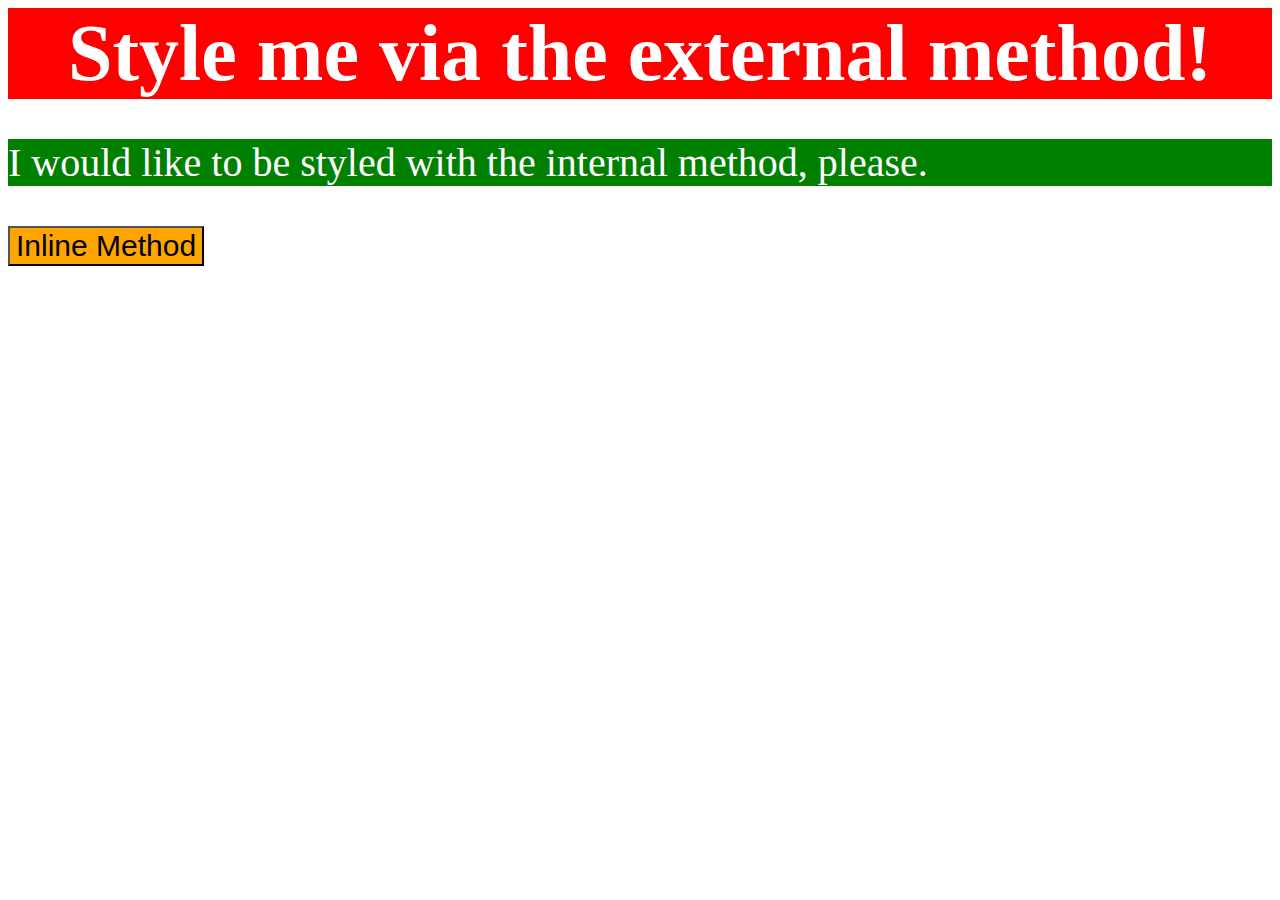
<file: foundations/01-css-methods/index.html>
<!DOCTYPE html>
<html lang="en">
<head>
  <meta charset="UTF-8">
  <meta http-equiv="X-UA-Compatible" content="IE=edge">
  <meta name="viewport" content="width=device-width, initial-scale=1.0">
  <title>Methods for Adding CSS</title>
  
  <link rel ="stylesheet" href = "styles.css">
  <style>
    p {
      color: white;
      background-color: green;
      font-size: 40px;
    }
  </style>
</head>
<body>
  <div>Style me via the external method!</div>

  <p>I would like to be styled with the internal method, please.</p>

<button style ="color: black; background-color: orange; font-size: small; font-size: 30px;">Inline Method</div>
</button>

</body>

</html>
</file>
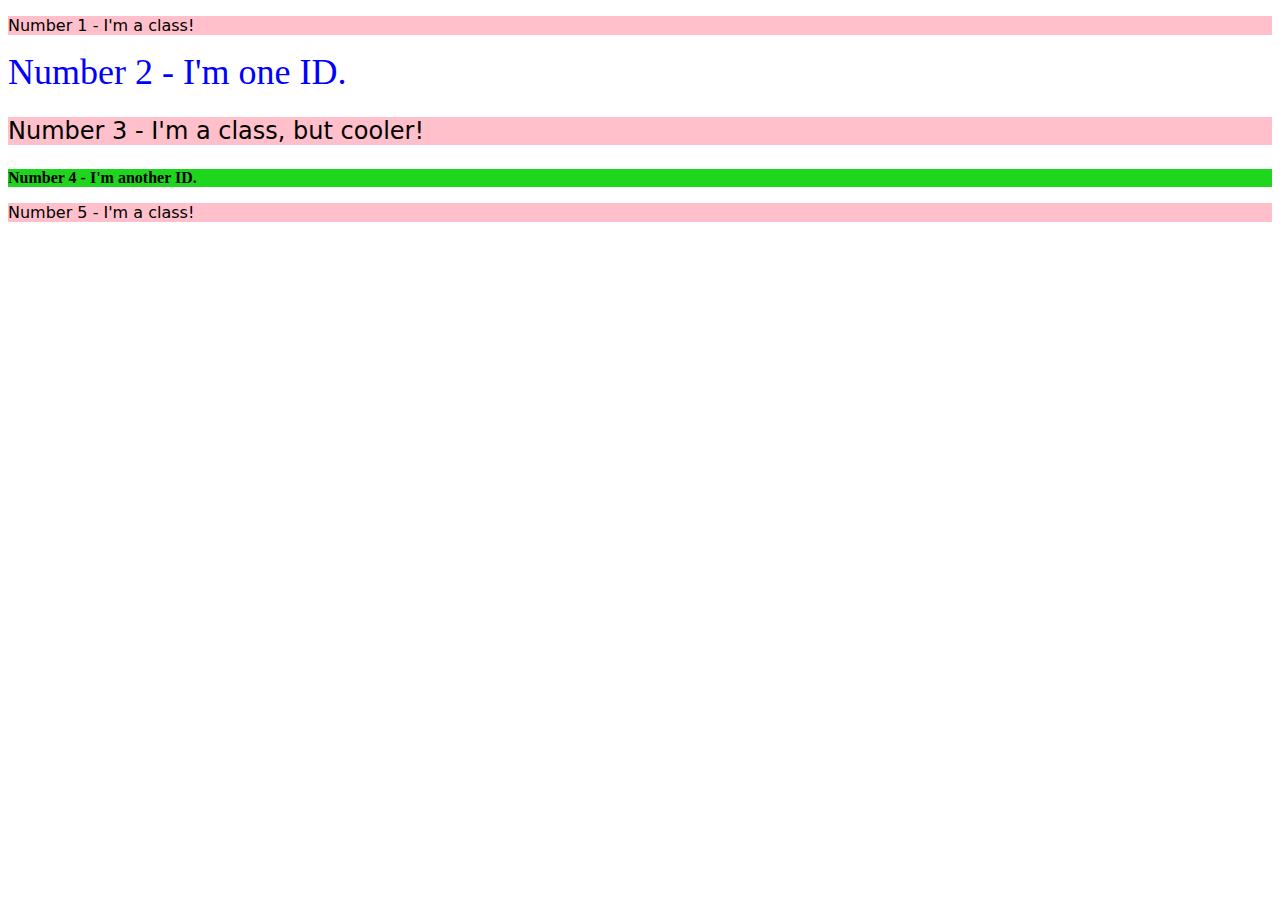
<file: foundations/02-class-id-selectors/index.html>
<!DOCTYPE html>
<html lang="en">
<head>
  <meta charset="UTF-8">
  <meta http-equiv="X-UA-Compatible" content="IE=edge">
  <meta name="viewport" content="width=device-width, initial-scale=1.0">
  <title>Class and ID Selectors</title>
  <link rel="stylesheet" href="style.css">
</head>
<body>
  <p class ="odd">Number 1 - I'm a class!</p>
  <div id ="even">Number 2 - I'm one ID.</div>
  <p class ="odd oddly">Number 3 - I'm a class, but cooler!</p>
  <div id ="number4">Number 4 - I'm another ID.</div>
  <p class ="odd">Number 5 - I'm a class!</p>
</body>
</html>
</file>
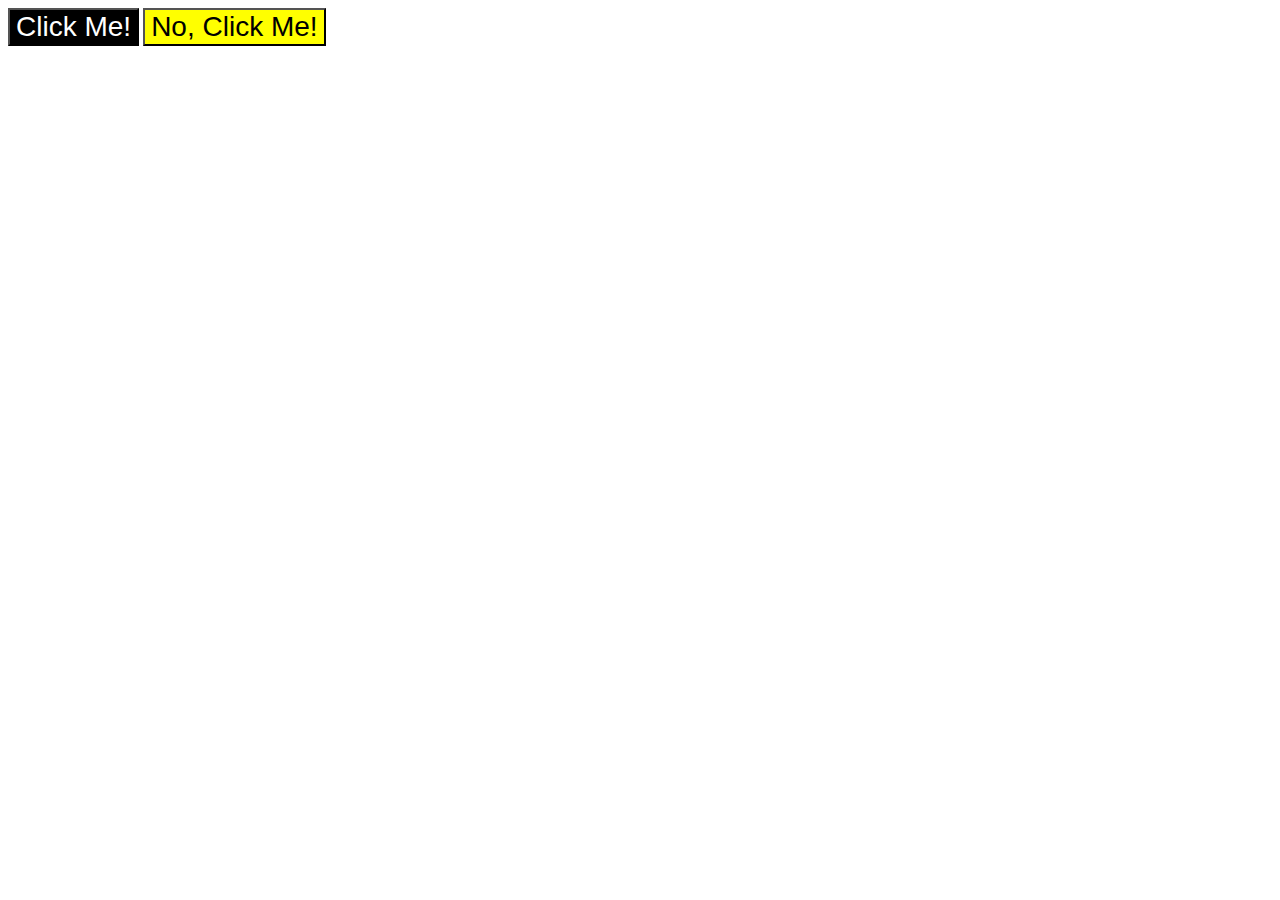
<file: foundations/03-grouping-selectors/index.html>
<!DOCTYPE html>
<html lang="en">
<head>
  <meta charset="UTF-8">
  <meta http-equiv="X-UA-Compatible" content="IE=edge">
  <meta name="viewport" content="width=device-width, initial-scale=1.0">
  <title>Grouping Selectors</title>
  <link rel="stylesheet" href="style.css">
</head>
<body>
  <button class = "black">Click Me!</button>
  <button class = "yellow">No, Click Me!</button>
</body>
</html>
</file>
<file: foundations/01-css-methods/styles.css>
div {
    color: white;
    background-color: red;
    font-size: 80px;
    font-weight: bold;
    text-align: center;
}
</file>
<file: foundations/02-class-id-selectors/style.css>
.odd {
    background-color: rgb(255, 192, 203);
    font-family: Verdana, DejaVu Sans, sans-serif;
}
.oddly {
    font-size: 24px;
}
#even {
    color: #0000ff;
    font-size: 36px;
}

#number4 {
    background-color: #1dd61d;
    font-weight: bold;
    color: #000000
}
</file>
<file: foundations/03-grouping-selectors/style.css>
.black {
    background-color: black;
    color: white
}

.yellow {
    background-color: yellow;
}
.yellow,
.black {
    font-size: 28px;
    font-family: Helvetica, Times New Roman, sans-serif
    
}
</file>
